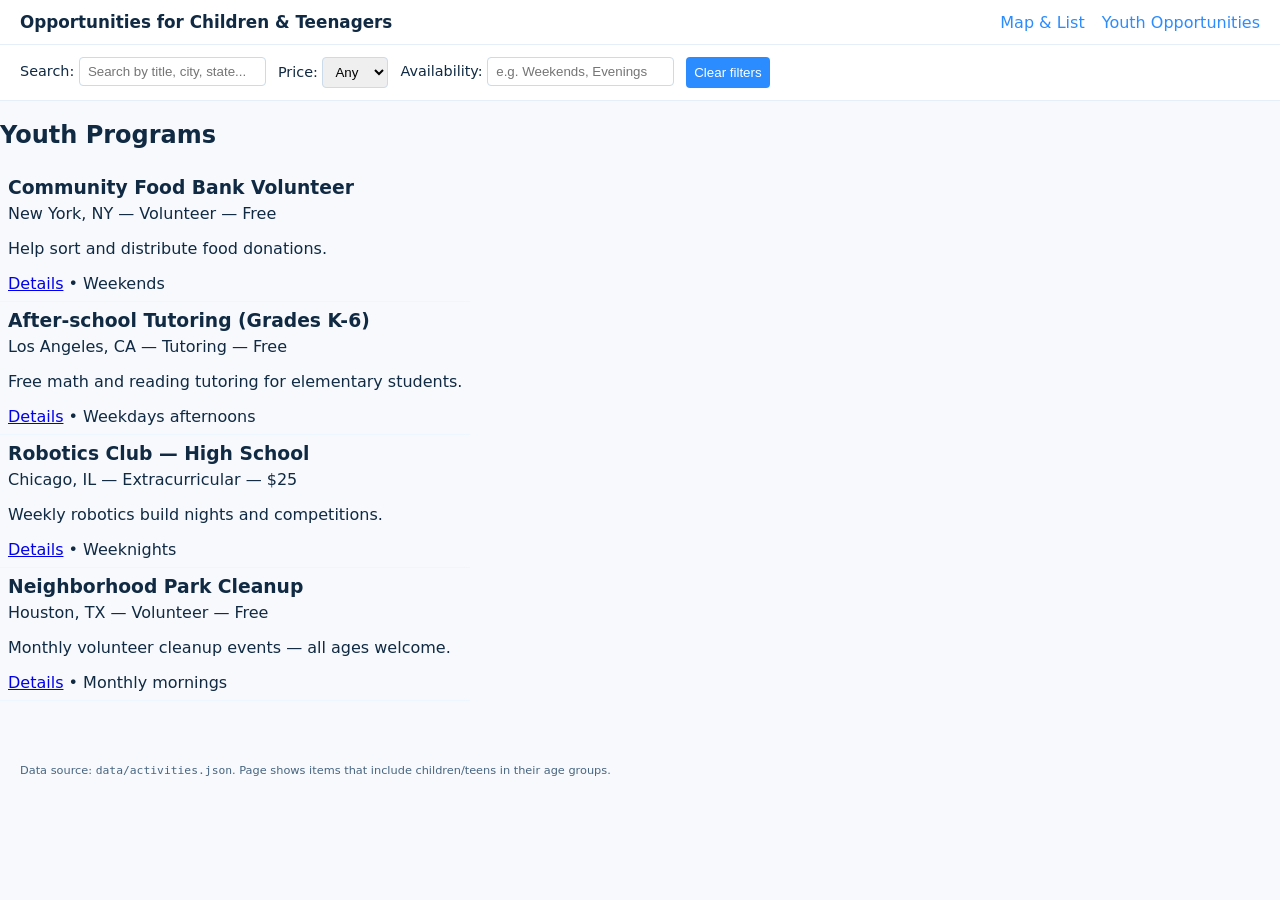
<file: opportunities.html>
<!doctype html>
<html lang="en">
<head>
  <meta charset="utf-8" />
  <meta name="viewport" content="width=device-width,initial-scale=1" />
  <title>Youth Tutoring & Academic Resources</title>
  <link rel="stylesheet" href="css/styles.css" />
</head>
<body>
  <header>
    <h1>Opportunities for Children & Teenagers</h1>
    <nav>
      <a href="index.html">Map & List</a>
      <a href="opportunities.html">Youth Opportunities</a>
    </nav>
  </header>

  <main>
    <section id="controls">
      <div class="control-row">
        <label>Search: <input id="search" placeholder="Search by title, city, state..." /></label>
        <label>Price:
          <select id="price"><option value="any">Any</option><option value="free">Free</option><option value="paid">Paid</option></select>
        </label>
        <label>Availability: <input id="availability" placeholder="e.g. Weekends, Evenings" /></label>
        <button id="clear">Clear filters</button>
      </div>
    </section>

    <section id="content">
      <div id="youth-list">
        <h2>Youth Programs</h2>
        <div id="results"></div>
      </div>
    </section>
  </main>

  <footer>
    <small>Data source: <code>data/activities.json</code>. Page shows items that include children/teens in their age groups.</small>
  </footer>

  <script src="js/opportunities.js"></script>
</body>
</html>
</file>
<file: css/styles.css>
:root{--accent:#2b8cff;--bg:#f7f9fc}
*{box-sizing:border-box}
body{font-family:system-ui,Segoe UI,Roboto,Arial;margin:0;background:var(--bg);color:#102a43}
header{background:white;padding:12px 20px;display:flex;align-items:center;justify-content:space-between;border-bottom:1px solid #e6eef8}
header h1{margin:0;font-size:1.05rem}
nav a{margin-left:12px;color:var(--accent);text-decoration:none}
#controls{padding:12px 20px;background:#fff;border-bottom:1px solid #e6eef8}
.control-row{display:flex;gap:12px;flex-wrap:wrap}
label{font-size:0.9rem}
input,select,button{padding:6px 8px;border:1px solid #cbdbe9;border-radius:4px}
button{background:var(--accent);color:white;border:none}
#content{display:flex;height:72vh}
#map{flex:1;height:100%}
#list{width:360px;background:#fff;padding:12px;overflow:auto;border-left:1px solid #e6eef8}
#results .item{padding:8px;border-bottom:1px solid #eef6ff}
#results .item h3{margin:0 0 6px 0}
footer{padding:12px 20px;font-size:0.85rem;color:#486581}
@media(max-width:900px){#content{flex-direction:column}#list{width:100%;height:35vh}}
</file>
